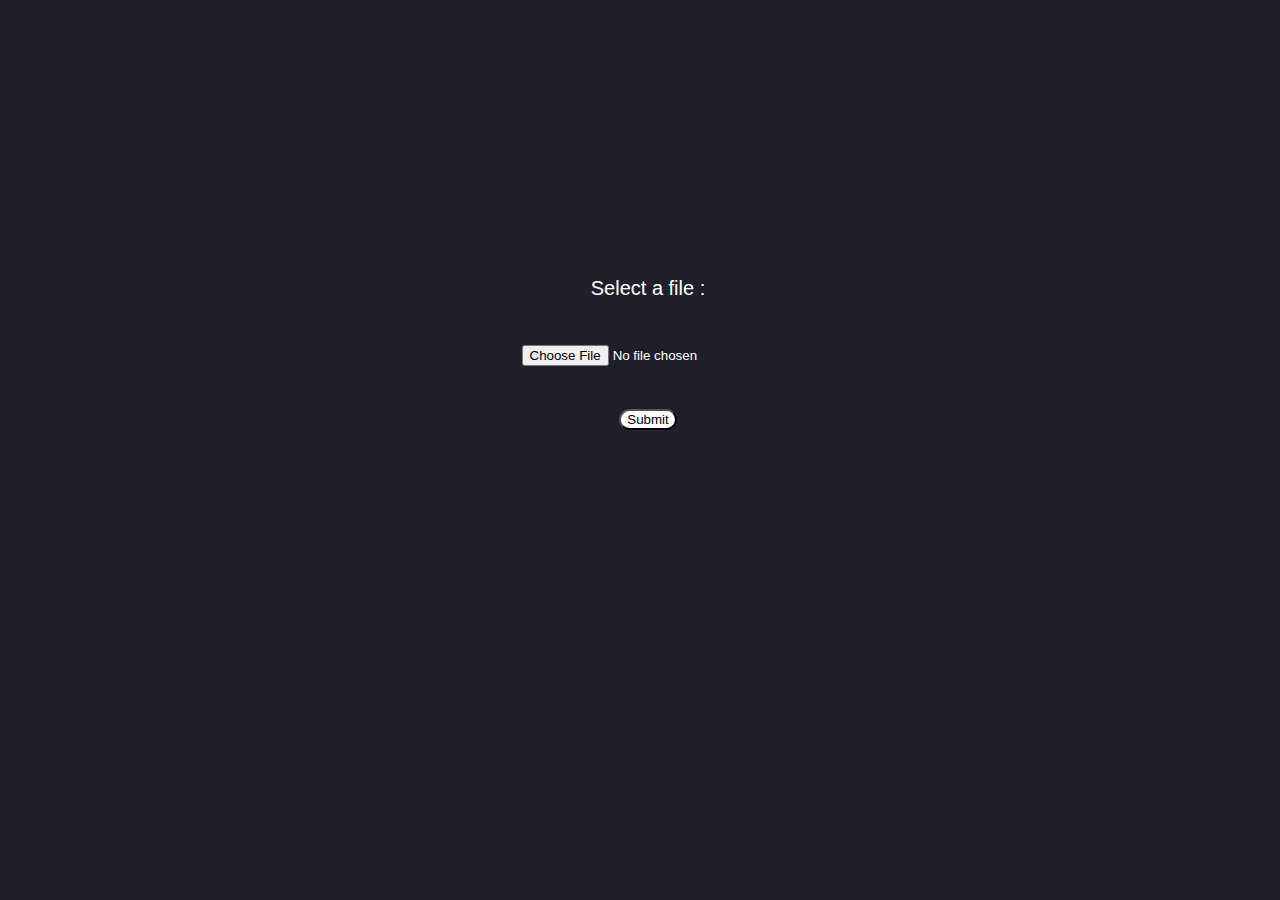
<file: page2.html>
<!DOCTYPE html>
<html lang="en">
<head>
    <meta charset="UTF-8">
    <meta http-equiv="X-UA-Compatible" content="IE=edge">
    <meta name="viewport" content="width=device-width, initial-scale=1.0">
    <link rel="stylesheet" href="styles.css">
    <link href="https://cdn.jsdelivr.net/npm/bootstrap@5.1.3/dist/css/bootstrap.min.css" rel="stylesheet" integrity="sha384-1BmE4kWBq78iYhFldvKuhfTAU6auU8tT94WrHftjDbrCEXSU1oBoqyl2QvZ6jIW3" crossorigin="anonymous">
    <script src="https://cdn.jsdelivr.net/npm/bootstrap@5.1.3/dist/js/bootstrap.bundle.min.js" integrity="sha384-ka7Sk0Gln4gmtz2MlQnikT1wXgYsOg+OMhuP+IlRH9sENBO0LRn5q+8nbTov4+1p" crossorigin="anonymous"></script>

    <title>Document</title>
</head>
<body>
    <div id="container-fluid" style="padding-top: 13%;">
    <center><label for="myfile" style="font-size: 20px;">Select a file :   </label>
        <br>
        <br>
        <br>
    <input type="file" id="myfile" name="myfile">
</center>
    <br>
    <br>
    <center><button type="submit" style="background-color: white; border-radius: 300px;" onclick="check()">Submit</button></center>

    </div>
    
</body>


<script>

    var value1 = document.getElementById("myfile");

    function check(){
        if(value1.value == 0)
        {
            alert("File Not Selected");
        }
        else
        {
            alert("Successfully selected file");
        }
    }
    

</script>
    
   


</html>
</file>
<file: styles.css>
.icon1
{
    padding-top: 6%;
    width:10%;
    z-index: 100000;
}


button
{
    background-color: #111;
    box-shadow: none;
}

h3
{
    
    font-size:5px;
    color: white

}


@import url('https://fonts.googleapis.com/css2?family=Roboto:wght@400;500;700;900&display=swap');

*,
*::before,
*::after {
  box-sizing: border-box;
}
body{
	font-family: 'Roboto', sans-serif;
	font-weight: 500;
	font-size: 15px;
	line-height: 1.4;
	color: #fff;
	background-color: #1f2029;
	overflow-x: hidden;
  background-image: url('https://s3-us-west-2.amazonaws.com/s.cdpn.io/1462889/pat-back.svg');
  background-position: center;
  background-repeat: repeat;
  background-size: 4%;
  width: 100%;
  display: -ms-flexbox;
  display: flex;
  -ms-flex-wrap: wrap;
  flex-wrap: wrap;
  -ms-flex-pack: center;
  justify-content: center;
  padding-top: 100px;
  padding-bottom: 300px;
}
.sec-center {
  position: relative;
  max-width: 100%;
  text-align: center;
  z-index: 200;
}
[type="checkbox"]:checked,
[type="checkbox"]:not(:checked){
  position: absolute;
  left: -9999px;
  opacity: 0;
  pointer-events: none;
}
.dark-light:checked + label,
.dark-light:not(:checked) + label{
  position: fixed;
  top: 40px;
  right: 40px;
  z-index: 20000;
  display: block;
  border-radius: 50%;
  width: 46px;
  height: 46px;
  cursor: pointer;
  transition: all 200ms linear;
  box-shadow: 0 0 25px rgba(255,235,167,.45);
}
.dark-light:checked + label{
  transform: rotate(360deg);
}
.dark-light:checked + label:after,
.dark-light:not(:checked) + label:after{
  position: absolute;
  content: '';
  top: 1px;
  left: 1px;
  overflow: hidden;
  z-index: 2;
  display: block;
  border-radius: 50%;
  width: 44px;
  height: 44px;
  background-color: #102770;
  background-image: url('https://assets.codepen.io/1462889/moon.svg');
  background-size: 20px 20px;
  background-repeat: no-repeat;
  background-position: center;
  transition: all 200ms linear;
  opacity: 0;
}
.dark-light:checked + label:after {
  opacity: 1;
}
.dark-light:checked + label:before,
.dark-light:not(:checked) + label:before{
  position: absolute;
  content: '';
  top: 0;
  left: 0;
  overflow: hidden;
  z-index: 1;
  display: block;
  border-radius: 50%;
  width: 46px;
  height: 46px;
  background-color: #48dbfb;
  background-image: url('https://assets.codepen.io/1462889/sun.svg');
  background-size: 25px 25px;
  background-repeat: no-repeat;
  background-position: center;
  transition: all 200ms linear;
}
.dark-light:checked + label:before{
  background-color: #000;
}
.light-back{
  position: fixed;
  top: 0;
  left: 0;
  z-index: 1;
  background-color: #fff;
  overflow: hidden;
  background-image: url('https://s3-us-west-2.amazonaws.com/s.cdpn.io/1462889/pat-back.svg');
  background-position: center;
  background-repeat: repeat;
  background-size: 4%;
  height: 100%;
  width: 100%;
  transition: all 200ms linear;
  opacity: 0;
}
.dark-light:checked ~ .light-back{
  opacity: 1;
}
.dropdown:checked + label,
.dropdown:not(:checked) + label{
  position: relative;
  font-family: 'Roboto', sans-serif;
  font-weight: 500;
  font-size: 15px;
  line-height: 2;
  height: 50px;
  transition: all 200ms linear;
  border-radius: 4px;
  width: 220px;
  letter-spacing: 1px;
  display: -webkit-inline-flex;
  display: -ms-inline-flexbox;
  display: inline-flex;
  -webkit-align-items: center;
  -moz-align-items: center;
  -ms-align-items: center;
  align-items: center;
  -webkit-justify-content: center;
  -moz-justify-content: center;
  -ms-justify-content: center;
  justify-content: center;
  -ms-flex-pack: center;
  text-align: center;
  border: none;
  background-color: #ffeba7;
  cursor: pointer;
  color: #102770;
  box-shadow: 0 12px 35px 0 rgba(255,235,167,.15);
}
.dark-light:checked ~ .sec-center .for-dropdown{
  background-color: #102770;
  color: #ffeba7;
  box-shadow: 0 12px 35px 0 rgba(16,39,112,.25);
}
.dropdown:checked + label:before,
.dropdown:not(:checked) + label:before{
  position: fixed;
  top: 0;
  left: 0;
  content: '';
  width: 100%;
  height: 100%;
  z-index: -1;
  cursor: auto;
  pointer-events: none;
}
.dropdown:checked + label:before{
  pointer-events: auto;
}
.dropdown:not(:checked) + label .uil {
  font-size: 24px;
  margin-left: 10px;
  transition: transform 200ms linear;
}
.dropdown:checked + label .uil {
  transform: rotate(180deg);
  font-size: 24px;
  margin-left: 10px;
  transition: transform 200ms linear;
}
.section-dropdown {
  position: absolute;
  padding: 5px;
  background-color: #111;
  top: 70px;
  left: 0;
  width: 100%;
  border-radius: 4px;
  display: block;
  box-shadow: 0 14px 35px 0 rgba(9,9,12,0.4);
  z-index: 2;
  opacity: 0;
  pointer-events: none;
  transform: translateY(20px);
  transition: all 200ms linear;
}
.dark-light:checked ~ .sec-center .section-dropdown {
  background-color: #fff;
  box-shadow: 0 14px 35px 0 rgba(9,9,12,0.15);
}
.dropdown:checked ~ .section-dropdown{
  opacity: 1;
  pointer-events: auto;
  transform: translateY(0);
}
.section-dropdown:before {
  position: absolute;
  top: -20px;
  left: 0;
  width: 100%;
  height: 20px;
  content: '';
  display: block;
  z-index: 1;
}
.section-dropdown:after {
  position: absolute;
  top: -7px;
  left: 30px;
  width: 0; 
  height: 0; 
  border-left: 8px solid transparent;
  border-right: 8px solid transparent; 
  border-bottom: 8px solid #111;
  content: '';
  display: block;
  z-index: 2;
  transition: all 200ms linear;
}
.dark-light:checked ~ .sec-center .section-dropdown:after {
  border-bottom: 8px solid #fff;
}

a {
  position: relative;
  color: #fff;
  transition: all 200ms linear;
  font-family: 'Roboto', sans-serif;
  font-weight: 500;
  font-size: 15px;
  border-radius: 2px;
  padding: 5px 0;
  padding-left: 20px;
  padding-right: 15px;
  margin: 2px 0;
  text-align: left;
  text-decoration: none;
  display: -ms-flexbox;
  display: flex;
  -webkit-align-items: center;
  -moz-align-items: center;
  -ms-align-items: center;
  align-items: center;
  justify-content: space-between;
    -ms-flex-pack: distribute;
}
.dark-light:checked ~ .sec-center .section-dropdown a {
  color: #102770;
}
a:hover {
  color: #102770;
  background-color: #ffeba7;
}
.dark-light:checked ~ .sec-center .section-dropdown a:hover {
  color: #ffeba7;
  background-color: #102770;
}
a .uil {
  font-size: 22px;
}
.dropdown-sub:checked + label,
.dropdown-sub:not(:checked) + label{
  position: relative;
  color: #fff;
  transition: all 200ms linear;
  font-family: 'Roboto', sans-serif;
  font-weight: 500;
  font-size: 15px;
  border-radius: 2px;
  padding: 5px 0;
  padding-left: 20px;
  padding-right: 15px;
  text-align: left;
  text-decoration: none;
  display: -ms-flexbox;
  display: flex;
  -webkit-align-items: center;
  -moz-align-items: center;
  -ms-align-items: center;
  align-items: center;
  justify-content: space-between;
    -ms-flex-pack: distribute;
    cursor: pointer;
}
.dropdown-sub:checked + label .uil,
.dropdown-sub:not(:checked) + label .uil{
  font-size: 22px;
}
.dropdown-sub:not(:checked) + label .uil {
  transition: transform 200ms linear;
}
.dropdown-sub:checked + label .uil {
  transform: rotate(135deg);
  transition: transform 200ms linear;
}
.dropdown-sub:checked + label:hover,
.dropdown-sub:not(:checked) + label:hover{
  color: #102770;
  background-color: #ffeba7;
}
.dark-light:checked ~ .sec-center .section-dropdown .for-dropdown-sub{
  color: #102770;
}
.dark-light:checked ~ .sec-center .section-dropdown .for-dropdown-sub:hover{
  color: #ffeba7;
  background-color: #102770;
}

.section-dropdown-sub {
  position: relative;
  display: block;
  width: 100%;
  pointer-events: none;
  opacity: 0;
  max-height: 0;
  padding-left: 10px;
  padding-right: 3px;
  overflow: hidden;
  transition: all 200ms linear;
}
.dropdown-sub:checked ~ .section-dropdown-sub{
  pointer-events: auto;
  opacity: 1;
  max-height: 999px;
}
.section-dropdown-sub a {
  font-size: 14px;
}
.section-dropdown-sub a .uil {
  font-size: 20px;
}
.logo {
	position: fixed;
	top: 50px;
	left: 40px;
	display: block;
	z-index: 11000000;
  background-color: transparent;
  border-radius: 0;
  padding: 0;
	transition: all 250ms linear;
}
.logo:hover {
  background-color: transparent;
}
.logo img {
	height: 26px;
	width: auto;
	display: block;
  transition: all 200ms linear;
}
.dark-light:checked ~ .logo img{
  filter: brightness(10%);
}

@media screen and (max-width: 991px) {
.logo {
	top: 30px;
	left: 20px;
}
.dark-light:checked + label,
.dark-light:not(:checked) + label{
  top: 20px;
  right: 20px;
}
}
</file>
